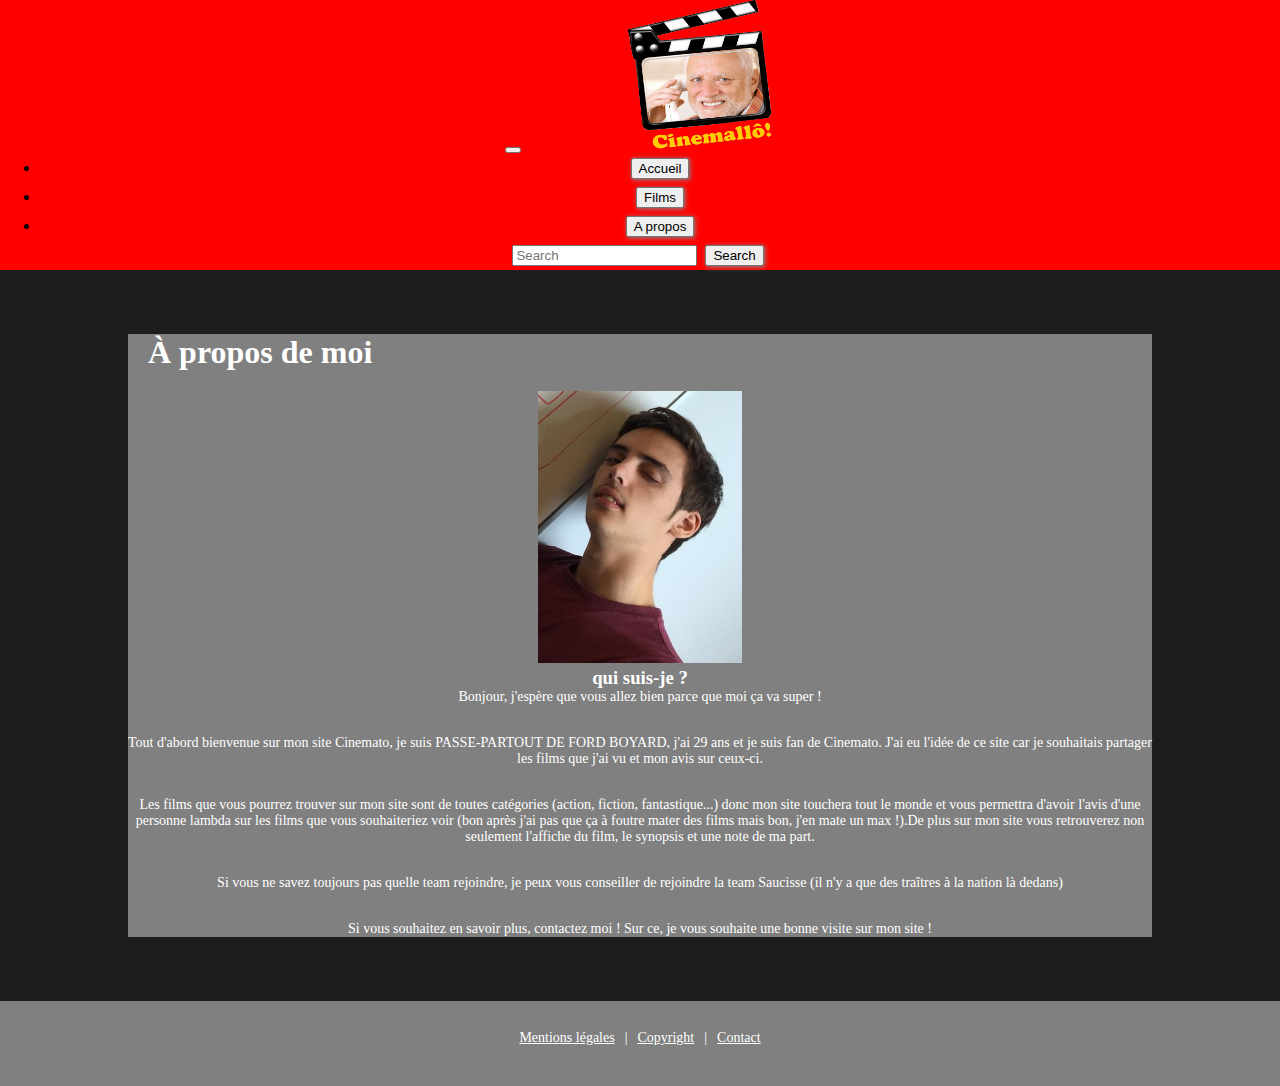
<file: about.html>
<!DOCTYPE html>
<html lang="en">

<head>
  <!-- Required meta tags -->
  <meta charset="utf-8">
  <meta name="viewport" content="width=device-width, initial-scale=1, shrink-to-fit=no">

  <!-- Bootstrap CSS -->
  <link rel="stylesheet" href="https://maxcdn.bootstrapcdn.com/bootstrap/4.0.0-beta/css/bootstrap.min.css" integrity="sha384-/Y6pD6FV/Vv2HJnA6t+vslU6fwYXjCFtcEpHbNJ0lyAFsXTsjBbfaDjzALeQsN6M" crossorigin="anonymous">
  <link rel="stylesheet" media="screen" type="text/css" title="Exemple" href="css/style.css" />
</head>

<body>

  <!-- Optional JavaScript -->
  <!-- jQuery first, then Popper.js, then Bootstrap JS -->
  <script src="https://code.jquery.com/jquery-3.2.1.slim.min.js" integrity="sha384-KJ3o2DKtIkvYIK3UENzmM7KCkRr/rE9/Qpg6aAZGJwFDMVNA/GpGFF93hXpG5KkN" crossorigin="anonymous"></script>
  <script src="https://cdnjs.cloudflare.com/ajax/libs/popper.js/1.11.0/umd/popper.min.js" integrity="sha384-b/U6ypiBEHpOf/4+1nzFpr53nxSS+GLCkfwBdFNTxtclqqenISfwAzpKaMNFNmj4" crossorigin="anonymous"></script>
  <script src="https://maxcdn.bootstrapcdn.com/bootstrap/4.0.0-beta/js/bootstrap.min.js" integrity="sha384-h0AbiXch4ZDo7tp9hKZ4TsHbi047NrKGLO3SEJAg45jXxnGIfYzk4Si90RDIqNm1" crossorigin="anonymous"></script>

  <nav class="navbar navbar-expand-lg navbar-light bg-light">
  <button class="navbar-toggler" type="button" data-toggle="collapse" data-target="#navbarTogglerDemo03" aria-controls="navbarTogglerDemo03" aria-expanded="false" aria-label="Toggle navigation">
    <span class="navbar-toggler-icon"></span>
  </button>
  <img id="logo" src="img/cinemallo.png" class="col-lg-2 rounded mx-auto d-block" alt="Responsive image">

  <div class="col-lg-8 collapse navbar-collapse" id="navbarTogglerDemo03">
    <ul class="navbar-nav mr-auto mt-2 mt-lg-0">
      <li class="nav-item active">
        <a href="index.php"><button type="button" class="btn btn-danger">Accueil</button></a>
      </li>
      <li class="nav-item">
        <a href="films.php"><button type="button" class="btn btn-warning">Films</button></a>
      </li>
      <li class="nav-item">
        <a href="about.html"><button type="button" class="btn btn-success">A propos</button></a>
      </li>
    </ul>
    <form class="col-lg-6 form-inline my-2 my-lg-0">
      <input class="form-control mr-sm-2" type="text" placeholder="Search" aria-label="Search">
      <button class="btn btn-outline-success my-2 my-sm-0" type="submit">Search</button>
    </form>
  </div>
</nav>




  <section id="moi">
    <h1>&Agrave; propos de moi</h1>
    <img src="img/Loan.PNG" width='100%' height='100%'>
    <h3>qui suis-je ?</h3>
    <div class="divider clearfix"></div>
    <p>Bonjour, j'espère que vous allez bien parce que moi ça va super !</p>
    <p>Tout d'abord bienvenue sur mon site Cinemato, je suis PASSE-PARTOUT DE FORD BOYARD, j'ai 29 ans et je suis fan de Cinemato. J'ai eu l'idée de ce site car je souhaitais partager les films que j'ai vu et mon avis sur ceux-ci.</p>

    <p>Les films que vous pourrez trouver sur mon site sont de toutes catégories (action, fiction, fantastique...) donc mon site touchera tout le monde et vous permettra d'avoir l'avis d'une personne lambda sur les films que vous souhaiteriez voir (bon après
      j'ai pas que ça à foutre mater des films mais bon, j'en mate un max !).De plus sur mon site vous retrouverez non seulement l'affiche du film, le synopsis et une note de ma part.</p>

    <p>Si vous ne savez toujours pas quelle team rejoindre, je peux vous conseiller de rejoindre la team Saucisse (il n'y a que des traîtres à la nation là dedans)</p>

    <p>Si vous souhaitez en savoir plus, contactez moi ! Sur ce, je vous souhaite une bonne visite sur mon site !</p>

  </section>
  <footer>
    <p><a href="mentionslegales.html">Mentions légales</a>|<a href="#">Copyright</a>|<a href="#">Contact</a></p>
  </footer>

</body>

</html>
</file>
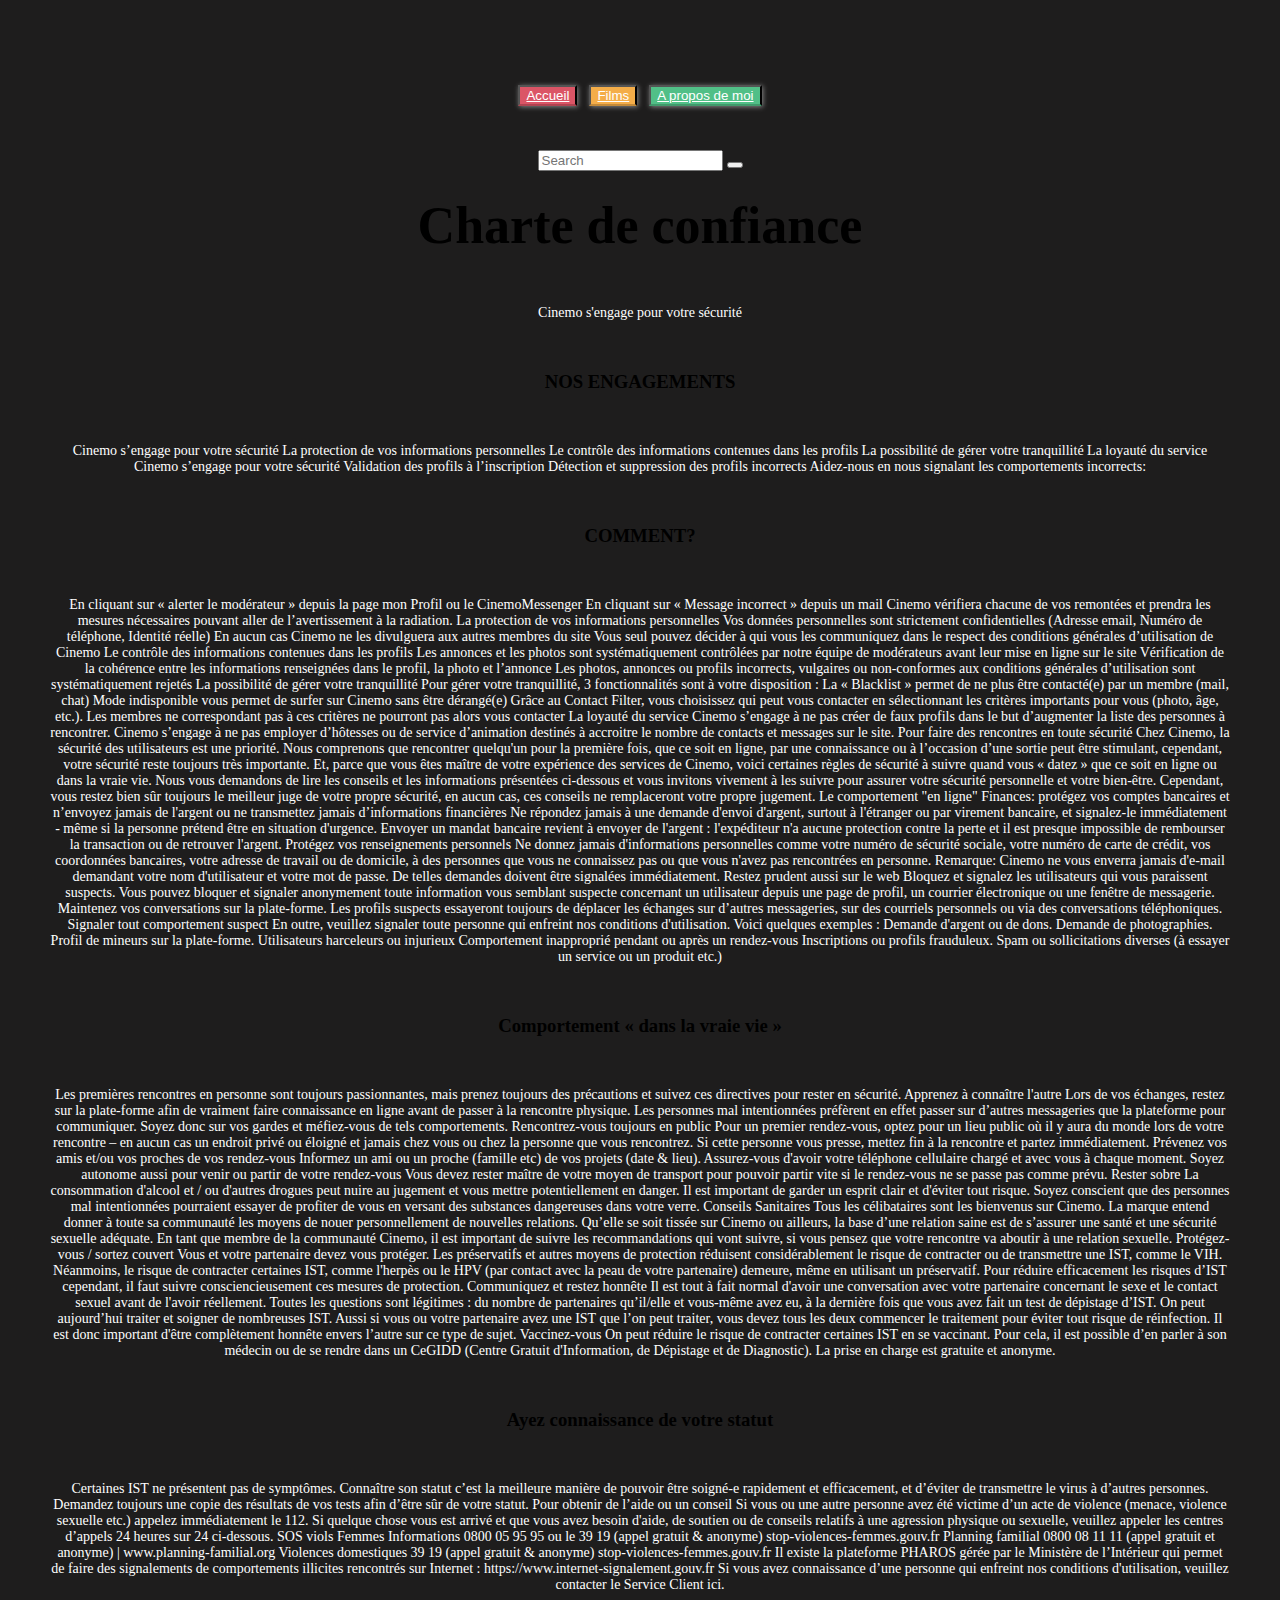
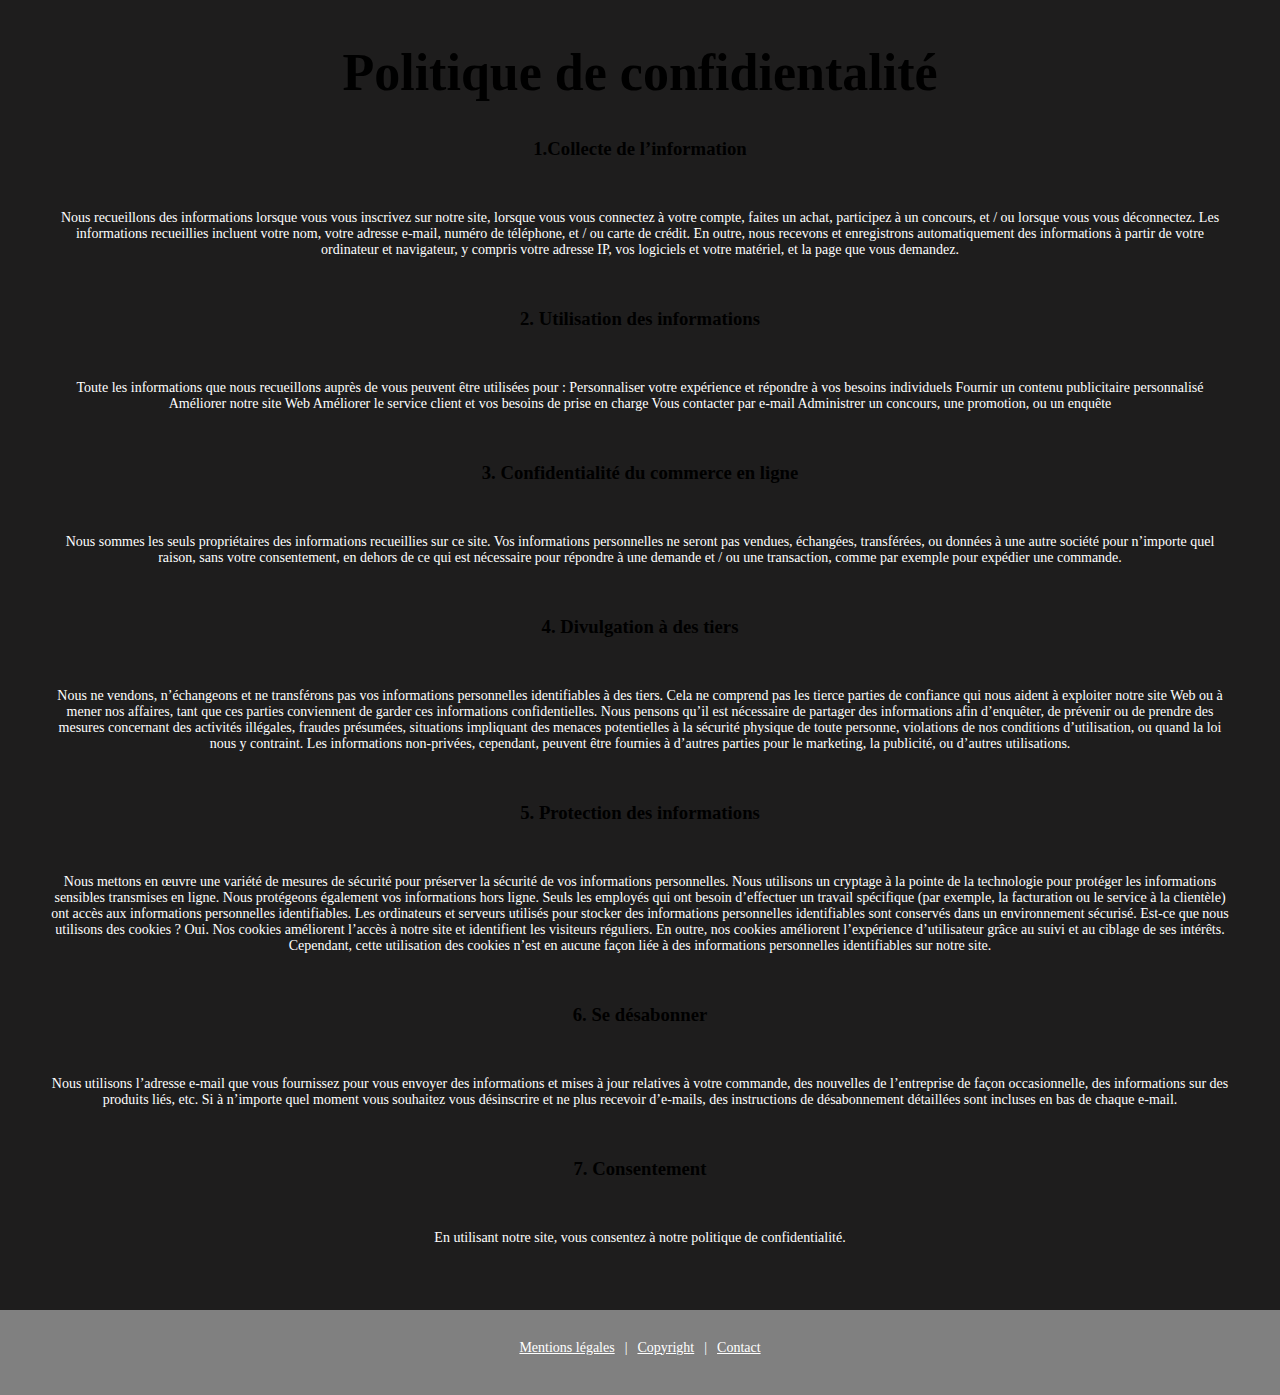
<file: mentionslegales.html>
<!DOCTYPE html>
<html lang="en">

<head>
  <!-- Required meta tags -->
  <meta charset="utf-8">
  <meta name="viewport" content="width=device-width, initial-scale=1, shrink-to-fit=no">

  <!-- Bootstrap CSS -->
  <link rel="stylesheet" href="https://maxcdn.bootstrapcdn.com/bootstrap/4.0.0-beta/css/bootstrap.min.css" integrity="sha384-/Y6pD6FV/Vv2HJnA6t+vslU6fwYXjCFtcEpHbNJ0lyAFsXTsjBbfaDjzALeQsN6M" crossorigin="anonymous">
  <link rel="stylesheet" media="screen" type="text/css" title="Exemple" href="css/style.css" />
</head>

<body>

  <!-- Optional JavaScript -->
  <!-- jQuery first, then Popper.js, then Bootstrap JS -->
  <script src="https://code.jquery.com/jquery-3.2.1.slim.min.js" integrity="sha384-KJ3o2DKtIkvYIK3UENzmM7KCkRr/rE9/Qpg6aAZGJwFDMVNA/GpGFF93hXpG5KkN" crossorigin="anonymous"></script>
  <script src="https://cdnjs.cloudflare.com/ajax/libs/popper.js/1.11.0/umd/popper.min.js" integrity="sha384-b/U6ypiBEHpOf/4+1nzFpr53nxSS+GLCkfwBdFNTxtclqqenISfwAzpKaMNFNmj4" crossorigin="anonymous"></script>
  <script src="https://maxcdn.bootstrapcdn.com/bootstrap/4.0.0-beta/js/bootstrap.min.js" integrity="sha384-h0AbiXch4ZDo7tp9hKZ4TsHbi047NrKGLO3SEJAg45jXxnGIfYzk4Si90RDIqNm1" crossorigin="anonymous"></script>

  <div id="header">
    <div id="logo">
    </div>

    <div id="recherche">
      <div class="search">
        <div class="row">
          <div id="custom-search-input">
            <div class="input-group col-md-12">
              <input type="text" class="  search-query form-control" placeholder="Search" />
              <span class="input-group-btn">
                                    <button class="btn_search btn-danger" type="button">
                                        <span class=" glyphicon glyphicon-search"></span>
              </button>
              </span>
            </div>
          </div>
        </div>
      </div>
    </div>
  </div>

  <div id="menu">
    <div id="buttons" class="well text-center">
      <button type="button" class="btn btn-hot text-uppercase btn-lg"><a href="index.html">Accueil</a></button>
      <button type="button" class="btn btn-sunny text-uppercase btn-lg"><a href="http://www.positiwitty.com/">Films</a></button>
      <button type="button" class="btn btn-fresh text-uppercase btn-lg"><a href="about.html">A propos de moi</a></button>
    </div>
  </div>

  <div id="legal">

    <!--    Mentions légales & Charte de confiance       -->
    <h2>Charte de confiance</h2>
    <p>
      Cinemo s'engage pour votre sécurité
    </p>
    <h3>NOS ENGAGEMENTS</h3>
    <p>
      Cinemo s’engage pour votre sécurité La protection de vos informations personnelles Le contrôle des informations contenues dans les profils La possibilité de gérer votre tranquillité La loyauté du service Cinemo s’engage pour votre sécurité Validation
      des profils à l’inscription Détection et suppression des profils incorrects Aidez-nous en nous signalant les comportements incorrects:
    </p>
    <h3>COMMENT?</h3>
    <p>
      En cliquant sur « alerter le modérateur » depuis la page mon Profil ou le CinemoMessenger En cliquant sur « Message incorrect » depuis un mail Cinemo vérifiera chacune de vos remontées et prendra les mesures nécessaires pouvant aller de l’avertissement
      à la radiation. La protection de vos informations personnelles Vos données personnelles sont strictement confidentielles (Adresse email, Numéro de téléphone, Identité réelle) En aucun cas Cinemo ne les divulguera aux autres membres du site Vous
      seul pouvez décider à qui vous les communiquez dans le respect des conditions générales d’utilisation de Cinemo Le contrôle des informations contenues dans les profils Les annonces et les photos sont systématiquement contrôlées par notre équipe
      de modérateurs avant leur mise en ligne sur le site Vérification de la cohérence entre les informations renseignées dans le profil, la photo et l’annonce Les photos, annonces ou profils incorrects, vulgaires ou non-conformes aux conditions générales
      d’utilisation sont systématiquement rejetés La possibilité de gérer votre tranquillité Pour gérer votre tranquillité, 3 fonctionnalités sont à votre disposition : La « Blacklist » permet de ne plus être contacté(e) par un membre (mail, chat) Mode
      indisponible vous permet de surfer sur Cinemo sans être dérangé(e) Grâce au Contact Filter, vous choisissez qui peut vous contacter en sélectionnant les critères importants pour vous (photo, âge, etc.). Les membres ne correspondant pas à ces critères
      ne pourront pas alors vous contacter La loyauté du service Cinemo s’engage à ne pas créer de faux profils dans le but d’augmenter la liste des personnes à rencontrer. Cinemo s’engage à ne pas employer d’hôtesses ou de service d’animation destinés
      à accroitre le nombre de contacts et messages sur le site. Pour faire des rencontres en toute sécurité Chez Cinemo, la sécurité des utilisateurs est une priorité. Nous comprenons que rencontrer quelqu'un pour la première fois, que ce soit en ligne,
      par une connaissance ou à l’occasion d’une sortie peut être stimulant, cependant, votre sécurité reste toujours très importante. Et, parce que vous êtes maître de votre expérience des services de Cinemo, voici certaines règles de sécurité à suivre
      quand vous « datez » que ce soit en ligne ou dans la vraie vie. Nous vous demandons de lire les conseils et les informations présentées ci-dessous et vous invitons vivement à les suivre pour assurer votre sécurité personnelle et votre bien-être.
      Cependant, vous restez bien sûr toujours le meilleur juge de votre propre sécurité, en aucun cas, ces conseils ne remplaceront votre propre jugement. Le comportement "en ligne" Finances: protégez vos comptes bancaires et n’envoyez jamais de l'argent
      ou ne transmettez jamais d’informations financières Ne répondez jamais à une demande d'envoi d'argent, surtout à l'étranger ou par virement bancaire, et signalez-le immédiatement - même si la personne prétend être en situation d'urgence. Envoyer
      un mandat bancaire revient à envoyer de l'argent : l'expéditeur n'a aucune protection contre la perte et il est presque impossible de rembourser la transaction ou de retrouver l'argent. Protégez vos renseignements personnels Ne donnez jamais d'informations
      personnelles comme votre numéro de sécurité sociale, votre numéro de carte de crédit, vos coordonnées bancaires, votre adresse de travail ou de domicile, à des personnes que vous ne connaissez pas ou que vous n'avez pas rencontrées en personne.
      Remarque: Cinemo ne vous enverra jamais d'e-mail demandant votre nom d'utilisateur et votre mot de passe. De telles demandes doivent être signalées immédiatement. Restez prudent aussi sur le web Bloquez et signalez les utilisateurs qui vous paraissent
      suspects. Vous pouvez bloquer et signaler anonymement toute information vous semblant suspecte concernant un utilisateur depuis une page de profil, un courrier électronique ou une fenêtre de messagerie. Maintenez vos conversations sur la plate-forme.
      Les profils suspects essayeront toujours de déplacer les échanges sur d’autres messageries, sur des courriels personnels ou via des conversations téléphoniques. Signaler tout comportement suspect En outre, veuillez signaler toute personne qui enfreint
      nos conditions d'utilisation. Voici quelques exemples : Demande d'argent ou de dons. Demande de photographies. Profil de mineurs sur la plate-forme. Utilisateurs harceleurs ou injurieux Comportement inapproprié pendant ou après un rendez-vous Inscriptions
      ou profils frauduleux. Spam ou sollicitations diverses (à essayer un service ou un produit etc.)
    </p>
    <h3>Comportement « dans la vraie vie »</h3>
    <p>
      Les premières rencontres en personne sont toujours passionnantes, mais prenez toujours des précautions et suivez ces directives pour rester en sécurité. Apprenez à connaître l'autre Lors de vos échanges, restez sur la plate-forme afin de vraiment faire
      connaissance en ligne avant de passer à la rencontre physique. Les personnes mal intentionnées préfèrent en effet passer sur d’autres messageries que la plateforme pour communiquer. Soyez donc sur vos gardes et méfiez-vous de tels comportements.
      Rencontrez-vous toujours en public Pour un premier rendez-vous, optez pour un lieu public où il y aura du monde lors de votre rencontre – en aucun cas un endroit privé ou éloigné et jamais chez vous ou chez la personne que vous rencontrez. Si cette
      personne vous presse, mettez fin à la rencontre et partez immédiatement. Prévenez vos amis et/ou vos proches de vos rendez-vous Informez un ami ou un proche (famille etc) de vos projets (date & lieu). Assurez-vous d'avoir votre téléphone cellulaire
      chargé et avec vous à chaque moment. Soyez autonome aussi pour venir ou partir de votre rendez-vous Vous devez rester maître de votre moyen de transport pour pouvoir partir vite si le rendez-vous ne se passe pas comme prévu. Rester sobre La consommation
      d'alcool et / ou d'autres drogues peut nuire au jugement et vous mettre potentiellement en danger. Il est important de garder un esprit clair et d'éviter tout risque. Soyez conscient que des personnes mal intentionnées pourraient essayer de profiter
      de vous en versant des substances dangereuses dans votre verre. Conseils Sanitaires Tous les célibataires sont les bienvenus sur Cinemo. La marque entend donner à toute sa communauté les moyens de nouer personnellement de nouvelles relations. Qu’elle
      se soit tissée sur Cinemo ou ailleurs, la base d’une relation saine est de s’assurer une santé et une sécurité sexuelle adéquate. En tant que membre de la communauté Cinemo, il est important de suivre les recommandations qui vont suivre, si vous
      pensez que votre rencontre va aboutir à une relation sexuelle. Protégez-vous / sortez couvert Vous et votre partenaire devez vous protéger. Les préservatifs et autres moyens de protection réduisent considérablement le risque de contracter ou de
      transmettre une IST, comme le VIH. Néanmoins, le risque de contracter certaines IST, comme l'herpès ou le HPV (par contact avec la peau de votre partenaire) demeure, même en utilisant un préservatif. Pour réduire efficacement les risques d’IST cependant,
      il faut suivre consciencieusement ces mesures de protection. Communiquez et restez honnête Il est tout à fait normal d'avoir une conversation avec votre partenaire concernant le sexe et le contact sexuel avant de l'avoir réellement. Toutes les questions
      sont légitimes : du nombre de partenaires qu’il/elle et vous-même avez eu, à la dernière fois que vous avez fait un test de dépistage d’IST. On peut aujourd’hui traiter et soigner de nombreuses IST. Aussi si vous ou votre partenaire avez une IST
      que l’on peut traiter, vous devez tous les deux commencer le traitement pour éviter tout risque de réinfection. Il est donc important d'être complètement honnête envers l’autre sur ce type de sujet. Vaccinez-vous On peut réduire le risque de contracter
      certaines IST en se vaccinant. Pour cela, il est possible d’en parler à son médecin ou de se rendre dans un CeGIDD (Centre Gratuit d'Information, de Dépistage et de Diagnostic). La prise en charge est gratuite et anonyme.
    </p>
    <h3>    Ayez connaissance de votre statut</h3>
    <p>
      Certaines IST ne présentent pas de symptômes. Connaître son statut c’est la meilleure manière de pouvoir être soigné-e rapidement et efficacement, et d’éviter de transmettre le virus à d’autres personnes. Demandez toujours une copie des résultats de vos
      tests afin d’être sûr de votre statut. Pour obtenir de l’aide ou un conseil Si vous ou une autre personne avez été victime d’un acte de violence (menace, violence sexuelle etc.) appelez immédiatement le 112. Si quelque chose vous est arrivé et que
      vous avez besoin d'aide, de soutien ou de conseils relatifs à une agression physique ou sexuelle, veuillez appeler les centres d’appels 24 heures sur 24 ci-dessous. SOS viols Femmes Informations 0800 05 95 95 ou le 39 19 (appel gratuit & anonyme)
      stop-violences-femmes.gouv.fr Planning familial 0800 08 11 11 (appel gratuit et anonyme) | www.planning-familial.org Violences domestiques 39 19 (appel gratuit & anonyme) stop-violences-femmes.gouv.fr Il existe la plateforme PHAROS gérée par le
      Ministère de l’Intérieur qui permet de faire des signalements de comportements illicites rencontrés sur Internet : https://www.internet-signalement.gouv.fr Si vous avez connaissance d’une personne qui enfreint nos conditions d'utilisation, veuillez
      contacter le Service Client ici.

    </p>








    <!-- Politique de confi-->


    <h2 style="text-align:center;">Politique de confidientalité</h2>

    <br>
    <br>
    <h3>1.Collecte de l’information</h3>

    <p>Nous recueillons des informations lorsque vous vous inscrivez sur notre site, lorsque vous vous connectez à votre compte, faites un achat, participez à un concours, et / ou lorsque vous vous déconnectez. Les informations recueillies incluent votre
      nom, votre adresse e-mail, numéro de téléphone, et / ou carte de crédit. En outre, nous recevons et enregistrons automatiquement des informations à partir de votre ordinateur et navigateur, y compris votre adresse IP, vos logiciels et votre matériel,
      et la page que vous demandez.</p>

    <h3>2. Utilisation des informations</h3>

    <p> Toute les informations que nous recueillons auprès de vous peuvent être utilisées pour : Personnaliser votre expérience et répondre à vos besoins individuels Fournir un contenu publicitaire personnalisé Améliorer notre site Web Améliorer le service
      client et vos besoins de prise en charge Vous contacter par e-mail Administrer un concours, une promotion, ou un enquête</p>
    <h3>3. Confidentialité du commerce en ligne</h3>

    <p> Nous sommes les seuls propriétaires des informations recueillies sur ce site. Vos informations personnelles ne seront pas vendues, échangées, transférées, ou données à une autre société pour n’importe quel raison, sans votre consentement, en dehors
      de ce qui est nécessaire pour répondre à une demande et / ou une transaction, comme par exemple pour expédier une commande.
      <h3>4. Divulgation à des tiers</h3>

      <p> Nous ne vendons, n’échangeons et ne transférons pas vos informations personnelles identifiables à des tiers. Cela ne comprend pas les tierce parties de confiance qui nous aident à exploiter notre site Web ou à mener nos affaires, tant que ces parties
        conviennent de garder ces informations confidentielles. Nous pensons qu’il est nécessaire de partager des informations afin d’enquêter, de prévenir ou de prendre des mesures concernant des activités illégales, fraudes présumées, situations impliquant
        des menaces potentielles à la sécurité physique de toute personne, violations de nos conditions d’utilisation, ou quand la loi nous y contraint. Les informations non-privées, cependant, peuvent être fournies à d’autres parties pour le marketing,
        la publicité, ou d’autres utilisations.
      </p>
      <h3>5. Protection des informations</h3>

      <p> Nous mettons en œuvre une variété de mesures de sécurité pour préserver la sécurité de vos informations personnelles. Nous utilisons un cryptage à la pointe de la technologie pour protéger les informations sensibles transmises en ligne. Nous protégeons
        également vos informations hors ligne. Seuls les employés qui ont besoin d’effectuer un travail spécifique (par exemple, la facturation ou le service à la clientèle) ont accès aux informations personnelles identifiables. Les ordinateurs et serveurs
        utilisés pour stocker des informations personnelles identifiables sont conservés dans un environnement sécurisé. Est-ce que nous utilisons des cookies ? Oui. Nos cookies améliorent l’accès à notre site et identifient les visiteurs réguliers. En
        outre, nos cookies améliorent l’expérience d’utilisateur grâce au suivi et au ciblage de ses intérêts. Cependant, cette utilisation des cookies n’est en aucune façon liée à des informations personnelles identifiables sur notre site.
      </p>
      <h3>6. Se désabonner</h3>

      <p> Nous utilisons l’adresse e-mail que vous fournissez pour vous envoyer des informations et mises à jour relatives à votre commande, des nouvelles de l’entreprise de façon occasionnelle, des informations sur des produits liés, etc. Si à n’importe
        quel moment vous souhaitez vous désinscrire et ne plus recevoir d’e-mails, des instructions de désabonnement détaillées sont incluses en bas de chaque e-mail.
      </p>
      <h3>7. Consentement</h3>

      <p> En utilisant notre site, vous consentez à notre politique de confidentialité.
      </p>
  </div>

  <footer>
    <p><a href="mentionslegales.html">Mentions légales</a>|<a href="#">Copyright</a>|<a href="#">Contact</a></p>
  </footer>

</body>

</html>
</file>
<file: css/style.css>
* {
  margin: 0;
}

body {
  text-align: center;
  background-color: #1e1d1d;
}

h1 {
  color: white;
  text-align: left;
  margin-left: 20px;
  margin-bottom: 20px;
}

h4 {
  color: white;
  font-size: 30px;
}

.navbar {
  background-color: red;
}


/* --------- Global ----------*/
.transition{
    transition: all 0.5s ease;
    -webkit-transition: all 0.5s ease;
    -moz-transition: all 0.5s ease;
    -o-transition: all 0.5s ease;
    -ms-transition: all 0.5s ease;
}
.img-responsive{
    width:100%;
}


/* --------- Text View ----------*/
.product-div2{
    position:relative;
    overflow:hidden;
    background-color: black;
    padding: 15px;
    height : 500px;
    margin-top: 20px;


}
.product-div2:hover .text-view{
     top: 50%;
     opacity:1;
}
.product-div2:hover img{
    opacity:.3;
}
.text-view{
    position:absolute;
    top: 60%;
    left: 50%;
    -webkit-transform: translate(-50%, -50%);
    -ms-transform: translate(-50%, -50%);
    transform: translate(-50%, -50%);
    opacity:0;
}

h3 span {
  color: white;
  font-size: 22px;
  margin-top: 10px;
  padding-bottom: 10px;


}

hr {
  border-top : white .5px solid;

}

#image {

}

#image img {
  max-width: 74%;
}



#logo {
  height: 150px;
  width: 150px;
  margin-left: 100px;
  z-index: 1;
}

#logo img {
  width: 70%;
  margin-top: 3%;
}

#buttons {
  width: 100%;
  z-index: 5;
  position: absolute;
  text-align: center;
  margin-top: -90px;
}


.custom-search-form{
    margin-top:5px;
}

#ajout {
  width: 20%;
  height: 30%;
  font-size: 30px;
  margin-right: 5%;
}

#gerer {
  width: 20%;
  height: 30%;
  font-size: 30px;
  margin-left: 5%;
}

.btn {
  margin: 4px;
  box-shadow: 1px 1px 5px #888888;
}

.btn-xs {
  font-weight: 300;
}

.btn-hot {
  color: #fff;
  background-color: #db5566;
  border-bottom: 2px solid #af4451;
}

.btn-hot:hover, .btn-sky.active:focus, .btn-hot:focus, .open>.dropdown-toggle.btn-hot {
  color: #fff;
  background-color: #df6a78;
  border-bottom: 2px solid #b25560;
  outline: none;
}

.btn-hot:active, .btn-hot.active {
  color: #fff;
  background-color: #c04b59;
  border-top: 2px solid #9a3c47;
  margin-top: 2px;
}

.btn-sunny {
  color: #fff;
  background-color: #f4ad49;
  border-bottom: 2px solid #c38a3a;
}

.btn-sunny:hover, .btn-sky.active:focus, .btn-sunny:focus, .open>.dropdown-toggle.btn-sunny {
  color: #fff;
  background-color: #f5b75f;
  border-bottom: 2px solid #c4924c;
  outline: none;
}

.btn-sunny:active, .btn-sunny.active {
  color: #fff;
  background-color: #d69840;
  border-top: 2px solid #ab7a33;
  margin-top: 2px;
}

.btn-fresh {
  color: #fff;
  background-color: #51bf87;
  border-bottom: 2px solid #41996c;
}

.btn-fresh:hover, .btn-sky.active:focus, .btn-fresh:focus, .open>.dropdown-toggle.btn-fresh {
  color: #fff;
  background-color: #66c796;
  border-bottom: 2px solid #529f78;
  outline: none;
}

.btn-fresh:active, .btn-fresh.active {
  color: #fff;
  background-color: #47a877;
  border-top: 2px solid #39865f;
  outline: none;
  outline-offset: none;
  margin-top: 2px;
}

.btn-sky {
  color: #fff;
  background-color: #0bacd3;
  border-bottom: 2px solid #098aa9;
}

.btn-sky:hover, .btn-sky.active:focus, .btn-sky:focus, .open>.dropdown-toggle.btn-sky {
  color: #fff;
  background-color: #29b6d8;
  border-bottom: 2px solid #2192ad;
  outline: none;
}

.btn-sky:active, .btn-sky.active {
  color: #fff;
  background-color: #0a97b9;
  border-top: 2px solid #087994;
  outline-offset: none;
  margin-top: 2px;
}

.btn:focus, .btn:active:focus, .btn.active:focus {
  outline: none;
  outline-offset: 0px;
}

a {
  color: #fff;
}

a:hover {
  text-decoration: none;
  color: #fff;
}

.btn_ajout_gerer {
  font-size: 30px;
  width: 35%;
  margin-top: 30px;
}

.btn-round-lg {
  border-radius: 22.5px;
}

.btn-round {
  border-radius: 17px;
}

.btn-round-sm {
  border-radius: 15px;
}

.btn-round-xs {
  border-radius: 11px;
  padding-left: 100px;
  padding-right: 100px;
}

#recent {
  margin-top: 50px;
  padding: 20px 0;
  background-color : #FDC20B;
  width : 80%;
  margin-left: 10%;
}

#menu {
  background-color: #c7ccca;
}

#film img {
  max-height: 450px;
}

#top6 {
  padding: 20px 0;
  background-color : #FDC20B;
  width : 80%;
  margin-left: 10%;
  margin-top: 5%;
}

#film {
  padding: 20px 0;
  background-color : #FDC20B;
  width : 70%;
  margin-left: 15%;
  margin-top: 3%;
  text-align: left;
}

#film p {
  font-size: 20px;
}

#film span {
  color: black;

}

p {
  font-size: 14px;
  color: white;
  margin-bottom: 30px;

}

.shadow, .shadow-narrow {
  position: relative;
  background-color: #fff;
}

.service-block {
  margin-bottom: 30px;
  border-radius: 3px;
  border: 1px solid #f1f1f1;
  padding-top: 30px;
  padding-bottom: 30px;
  padding-left: 20px;
  padding-right: 20px;
}

.shadow-narrow::before, .shadow::before {
  position: absolute;
  left: 0;
  height: 60%;
  bottom: 0;
  width: 100%;
  content: "";
  background-color: #fff;
  z-index: 2;
}

.shadow-narrow::after, .shadow::after {
  content: "";
  position: absolute;
  height: 50%;
  width: 96%;
  left: 50%;
  bottom: 2px;
  margin-left: -48%;
  -webkit-box-shadow: 0 5px 7px #999;
  box-shadow: 0 5px 7px #999;
  z-index: 1;
  border-radius: 10%;
  -webkit-transition: all .3s ease-in-out;
  -o-transition: all .3s ease-in-out;
  transition: all .3s ease-in-out;
}

.shadow-narrow:hover::after, .shadow:hover::after {
  bottom: 10px;
}

.icon.bg-df {
  background-color: #09afdf;
  color: #ffffff;
}

.service-block .icon {
  margin-bottom: 10px;
}

.icon {
  display: inline-block;
  text-align: center;
  background-color: rgba(255, 255, 255, 0.85);
  color: #000;
  font-size: 24px;
  width: 250px;
  height: 200px;
  line-height: 58px;
  transition: all .2s ease-in-out;
  border-radius: 0;
  border: 1px solid transparent;
}

.shadow *, .shadow-narrow * {
  position: relative;
  z-index: 3;
}

.service-block p {
  clear: both;
  margin-bottom: 15px;
}

.icon i {
  position: relative;
  z-index: 1;
}



/* Footer */

footer{
   background-color: grey;
    bottom: 0;
    left: 0;
    right: 0;
    height: 65px;
    text-align: center;
    color: black;
    margin-top: 5%;
    padding-top:20px;
}

footer p {
    padding: 10.5px;
    margin: 0px;
    line-height: 100%;
}

footer a {
  margin-right: 10px;
  margin-left: 10px;
}

#moi img {
  width: 20%;
}

#moi {
  width : 80%;
    margin-left: 10%;
    background-color: grey;
    margin-top: 5%;
    color: white;
}

#legal{
  margin-top: 25px;
}

#legal h2{
  text-align: center;
  font-size: 52px;
}

#legal h3{
  text-align: center;
}

#legal p{
  margin:50px;
}
</file>
